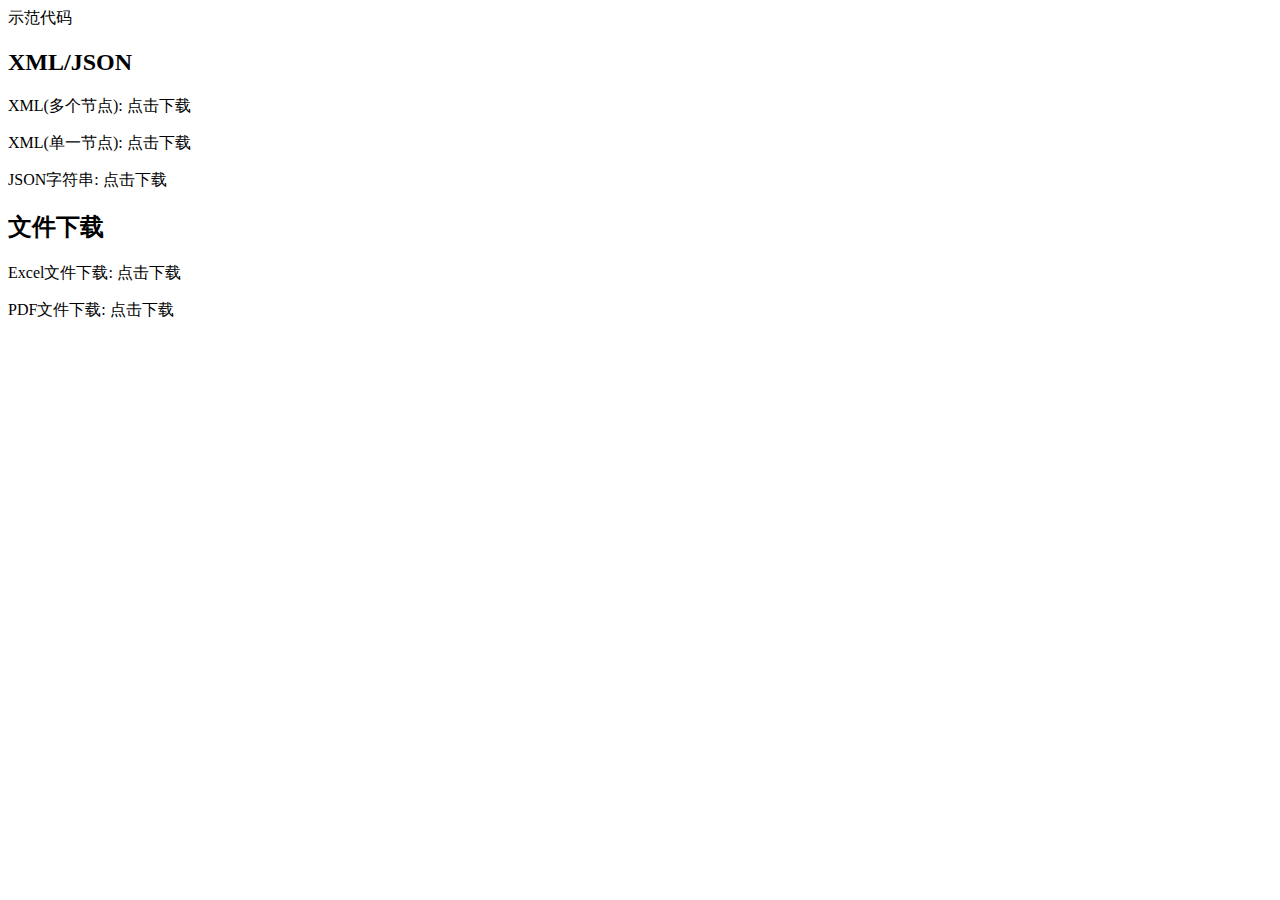
<file: src/main/webapp/WEB-INF/views/sample/index.html>
<html xmlns:th="http://www.thymeleaf.org">
<head>

<title th:fragment="title">This is my content</title>

</head>

<body>

	<div class="main" th:fragment="content">

		<div class="jumbotron">
			<div class="container">
				示范代码
			</div>
		</div>

		<div class="container">

			<div class="row">
				<div class="col-md-4">
					<h2>XML/JSON</h2>
					<p>
						XML(多个节点): <a th:href="@{/xml/users.xml}" target="_blank">点击下载</a>
					</p>
					<p>
						XML(单一节点): <a th:href="@{/xml/user/1.xml}" target="_blank">点击下载</a>
					</p>
					<p>
						JSON字符串: <a th:href="@{/json/users.json}" target="_blank">点击下载</a>
					</p>
				</div>
				
				<div class="col-md-4">
					<h2>文件下载</h2>

					<p>
						Excel文件下载: <a th:href="@{/excel/listbooks.xlsx}" target="_blank">点击下载</a>
					</p>
					<p>
						PDF文件下载: <a th:href="@{/pdf/listbooks.pdf}" target="_blank">点击下载</a>
					</p>

				</div>
			</div>

			<div class="row">
				<div class="col-md-6">



				</div>
			</div>


		</div>
	</div>
</body>
</html>
</file>
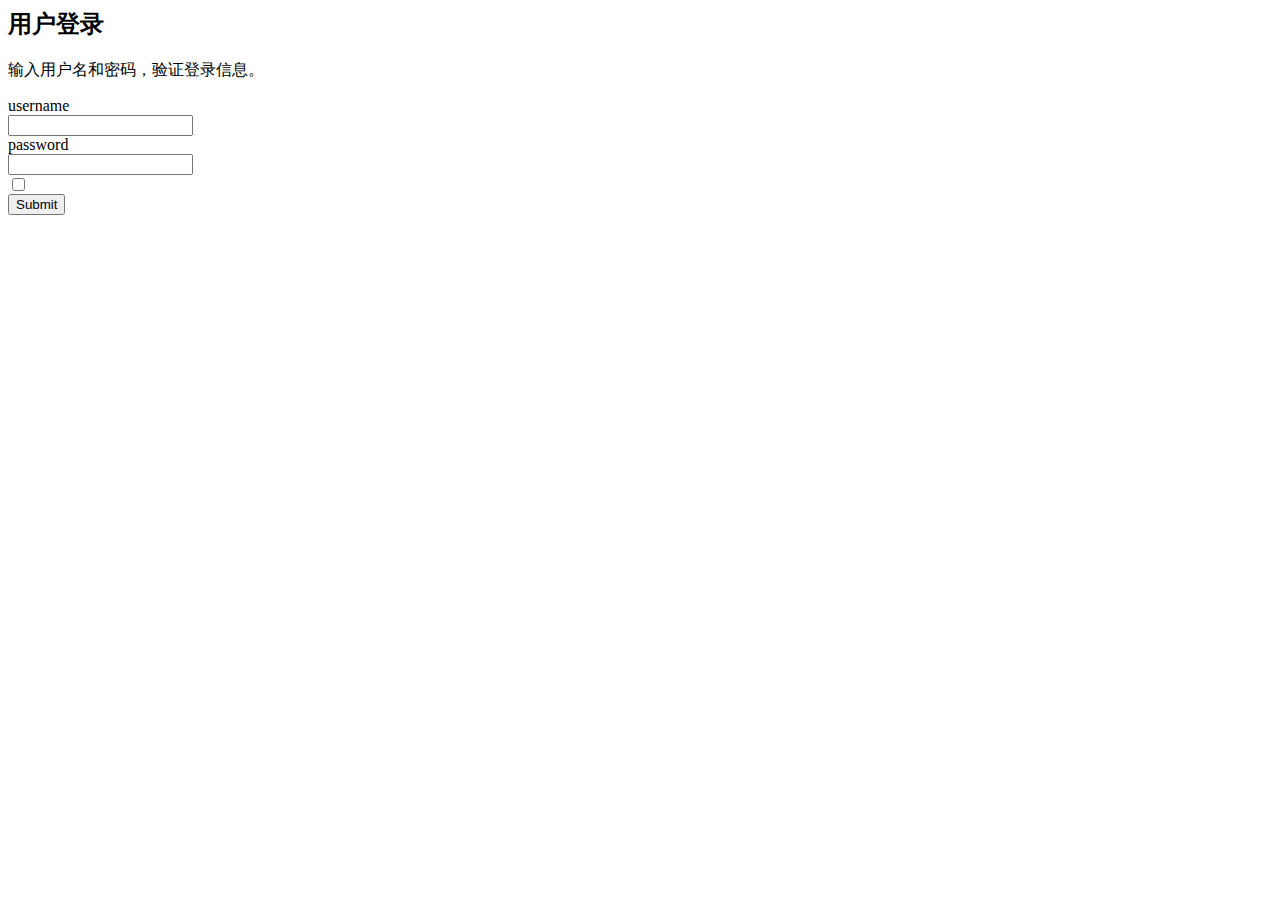
<file: src/main/webapp/WEB-INF/views/site/login.html>
<html xmlns:th="http://www.thymeleaf.org">
<head>

<title th:fragment="title">This is my content</title>

</head>

<body>

<div class="main" th:fragment="content">

	<!-- <h1 th:text="#{welcome.message(${loginForm.username})}"></h1> -->

	<h2>用户登录</h2>
	<p>输入用户名和密码，验证登录信息。	</p>
	
	<div class="row">
		<div class="col-md-6">
		
			<form action="#" th:action="@{(${actionUrl})}" th:object="${loginForm}" method="post" class="form-horizontal">
				<div class="form-group">
					<label for="username" th:text="#{loginForm.username}" class="col-sm-2 control-label">username</label>
					<div class="col-sm-10">
						<input type="text" name="username" th:field="*{username}" class="form-control" th:errorclass="error" />
						<div class="error" th:errors="${loginForm.username}"></div>
					</div> 
				</div>
			
				<div class="form-group">
					<label for="password" th:text="#{loginForm.password}" class="col-sm-2 control-label">password</label>
					<div class="col-sm-10">
						<input type="password" name="password" th:field="*{password}" class="form-control" th:errorclass="error"/>
						<div class="error" th:errors="${loginForm.password}"></div>
					</div> 
				</div>
			
				<div class="form-group">
					<div class="col-sm-offset-2 col-sm-10">
						<input type="checkbox" th:field="*{rememberMe}"/>
						<label th:for="${#ids.prev('rememberMe')}" th:text="#{loginForm.rememberMe}"></label>
					</div>
				</div>
			  
				<div class="form-group">
					<div class="col-sm-offset-2 col-sm-10">
						<button type="submit" class="btn btn-default" th:text="#{loginForm.submit}">Submit</button>
					</div>
				</div>
		
			</form>

		</div>
	</div>

</div>


</body>
</html>
</file>
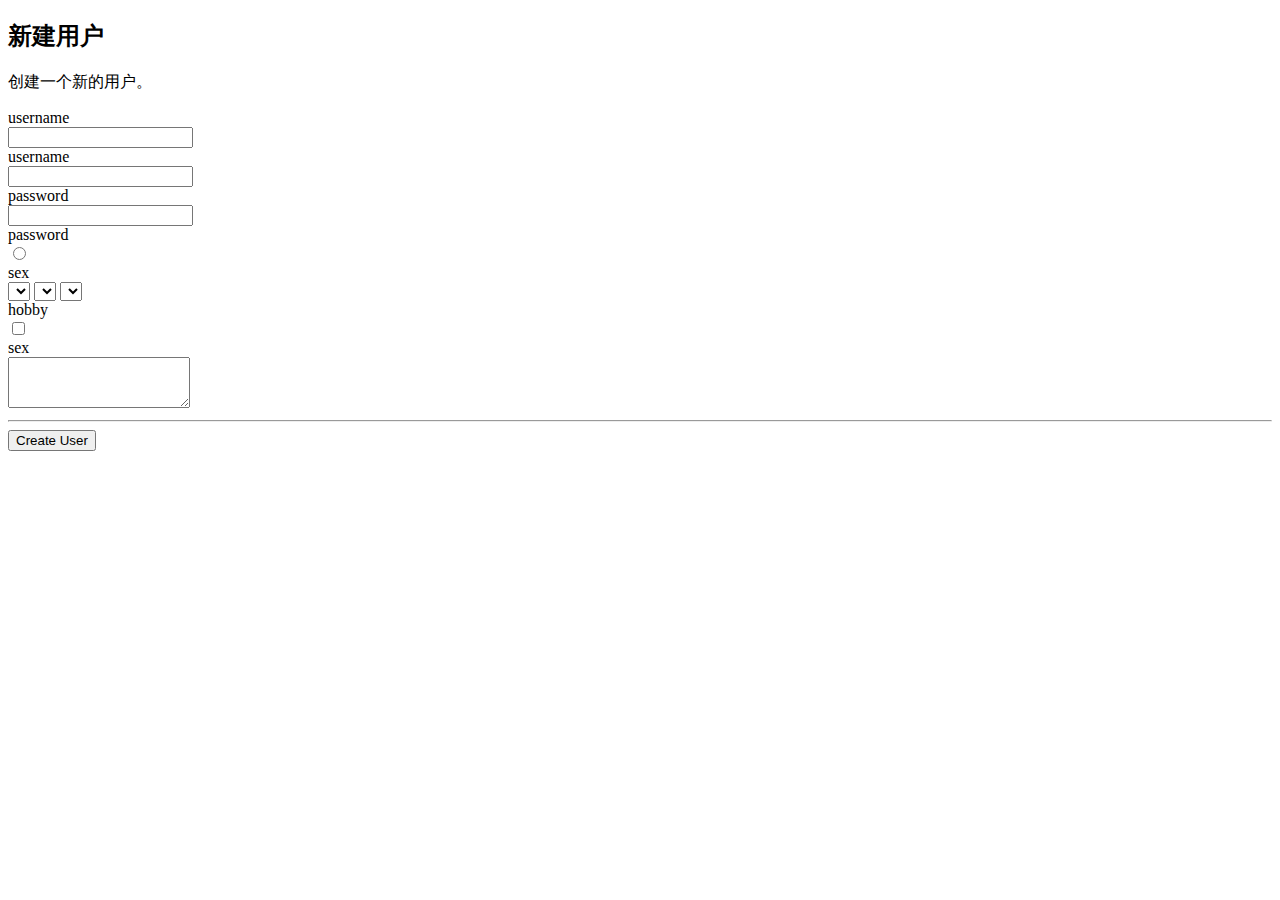
<file: src/main/webapp/WEB-INF/views/user/create.html>
<!DOCTYPE html>
<html xmlns:th="http://www.thymeleaf.org">
<head>
<title th:fragment="title">新建用户</title>
</head>

<body>
<div class="main" th:fragment="content">
	<h2>新建用户</h2>
	<p>创建一个新的用户。</p>
	
	<div class="alert alert-danger" role="alert" th:errors="${userForm.*}"> </div>
	
	<div class="row">
		<div class="col-md-6">
		
			<form action="#" th:action="@{/user/create}" th:object="${userForm}" method="post" class="form-horizontal">
					
				<div class="form-group" th:class="${#fields.hasErrors('email')} ? 'form-group has-error' : form-group">
				
					<label for="username" th:text="#{userForm.email}" class="col-sm-2 control-label">username</label>
					<div class="col-sm-10">
						<input type="text" name="email" th:field="*{email}" class="form-control" th:errorclass="error" />
						<div class="error" th:errors="${userForm.email}"></div>
					</div> 
				</div>
				
				<div class="form-group" th:class="${#fields.hasErrors('username')} ? 'form-group has-error' : form-group">
					<label for="username" th:text="#{userForm.username}" class="col-sm-2 control-label">username</label>
					<div class="col-sm-10">
						<input type="text" name="username" th:field="*{username}" class="form-control" th:errorclass="error" />
						<div class="error" th:errors="${userForm.username}"></div>
					</div> 
				</div>
			
				<div class="form-group" th:class="${#fields.hasErrors('password')} ? 'form-group has-error' : form-group">
					<label for="password" th:text="#{userForm.password}" class="col-sm-2 control-label">password</label>
					<div class="col-sm-10">
						<input type="password" name="password" th:field="*{password}" class="form-control" th:errorclass="error"/>
						<div class="error" th:errors="${userForm.password}"></div>
					</div> 
				</div>
				
				<div class="form-group" th:class="${#fields.hasErrors('sex')} ? 'form-group has-error' : form-group">
					<label for="password" th:text="#{userForm.sex}" class="col-sm-2 control-label">password</label>
					<div class="col-sm-10">
						<label class="radio-inline" th:each="sex : ${sexTypes}" th:for="${#ids.next('sex')}" >
							<input type="radio" th:field="*{sex}" th:value="${sex.key}" th:text="${sex.value}" th:errorclass="error"/>
						</label>
						<div class="error" th:errors="${userForm.sex}"></div>
					</div> 
				</div>

				<div class="form-group">
					<label for="year" th:text="#{userForm.birthday}" class="col-sm-2 control-label">sex</label>
					
					<div class="col-sm-10 form-inline">
					
						<label>
							<select class="form-control" th:field="*{year}" th:errorclass="error" >
							  <option th:each="year : ${years}" th:value="${year}" th:text="${year}"></option>
							</select>
							<span th:text="#{userForm.year}" ></span>
						</label>
					
						<label>
							<select class="form-control" th:field="*{month}" th:errorclass="error">
							  <option th:each="month : ${months}" th:value="${month}" th:text="${month}"></option>
							</select>
							<span th:text="#{userForm.month}" ></span>
						</label>
						
						<label>
							<select class="form-control" th:field="*{day}" th:errorclass="error">
							  <option th:each="day : ${days}" th:value="${day}" th:text="${day}"></option>
							</select>
							<span th:text="#{userForm.day}"></span>
						</label>
						
						<div class="error" th:errors="${userForm.year}"></div>
						<div class="error" th:errors="${userForm.month}"></div>
						<div class="error" th:errors="${userForm.day}"></div>
					</div> 
				</div>
				
				<div class="form-group" th:class="${#fields.hasErrors('hobby')} ? 'form-group has-error' : form-group">
					<label for="year" th:text="#{userForm.hobby}" class="col-sm-2 control-label">hobby</label>
					<div class="col-sm-10">
					
						<label class="checkbox-inline" th:each="hobby : ${allHobbys}" th:for="${#ids.next('hobby')}" >
							<input type="checkbox" th:field="*{hobby}" th:value="${hobby.key}" th:text="${hobby.value}" th:errorclass="error"/>
						</label>
						
						<div class="error" th:errors="${userForm.hobby}"></div>
					</div>
				</div>
				
				<div class="form-group" th:class="${#fields.hasErrors('memo')} ? 'form-group has-error' : form-group">
					<label for="year" th:text="#{userForm.memo}" class="col-sm-2 control-label">sex</label>
					<div class="col-sm-10">
						<textarea class="form-control" rows="3" th:field="*{memo}" th:value="${memo}" th:errorclass="error"></textarea>
						<div class="error" th:errors="${userForm.memo}"></div>
					</div>
				</div>

			  	<hr/>
				<div class="form-group">
					<div class="col-sm-offset-2 col-sm-10">
						<button type="submit" class="btn btn-default" th:text="#{button.create}">Create User</button>
					</div>
				</div>
		
			</form>

		</div>
	</div>
</div>


</body>
</html>
</file>
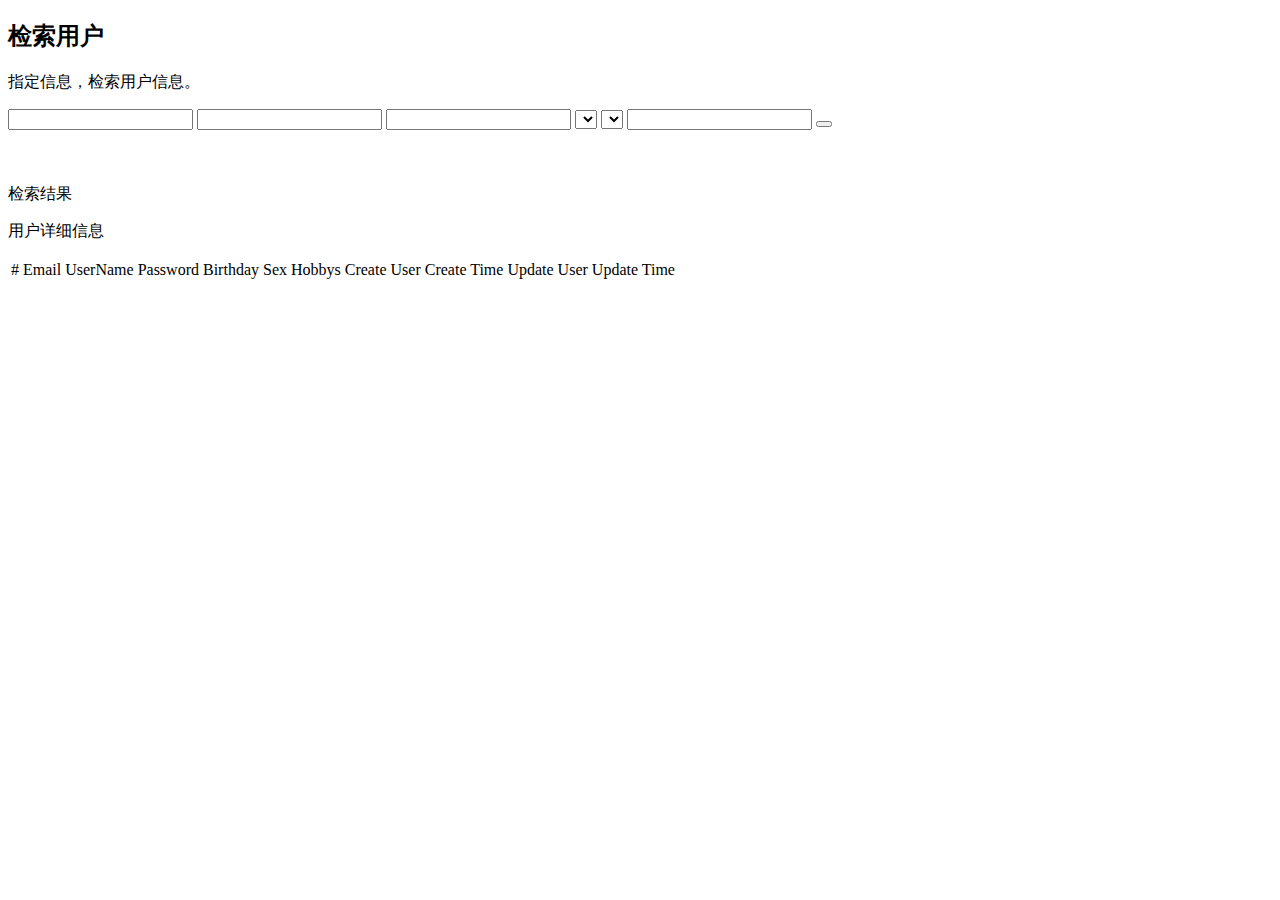
<file: src/main/webapp/WEB-INF/views/user/search.html>
<!DOCTYPE html>
<html xmlns:th="http://www.thymeleaf.org">
<head>
<title th:fragment="title">新建用户</title>
</head>

<body>
<div class="main" th:fragment="content">
	<h2>检索用户</h2>
	<p>指定信息，检索用户信息。</p>


<div class="row">
	<div class="col-md-12">

		<form action="#" th:action="@{/user/search}" th:object="${searchForm}" method="post" class="form-inline">
			<div class="form-group">			
				<input type="text" class="form-control" th:field="*{email}" th:placeholder="#{userForm.email}" />
				<input type="text" class="form-control" th:field="*{username}" th:placeholder="#{userForm.username}" />
				<input type="text" class="form-control" th:field="*{birthday}" th:placeholder="#{userForm.birthday}" />
	
				<select class="form-control" th:field="*{sex}" >
				  <option th:each="sex : ${sexTypes}" th:value="${sex.key}" th:text="${sex.value}"></option>
				</select>
				
				<select class="form-control" th:field="*{hobby}" >
				  <option th:each="hobby : ${allHobbys}" th:value="${hobby.key}" th:text="${hobby.value}"></option>
				</select>
	
				<input type="text" class="form-control" th:field="*{memo}" th:placeholder="#{userForm.memo}" />
				
				<button type="submit" class="btn btn-primary" th:text="#{button.search}"></button>
			</div>
		</form>
	</div>
</div>


	<br/>
	<br/>
	<br/>

		<div class="panel panel-primary">
		  <!-- Default panel contents -->
		  <div class="panel-heading">检索结果</div>
		  <div class="panel-body">
			<p>用户详细信息</p>
		  </div>
		  
		  <div class="table-responsive">
		  
			<table class="table table-bordered table-hover table-condensed">
				<thead>
					<tr>
						<td>#</td>
						<td>Email</td>
						<td>UserName</td>
						<td>Password</td>
						<td>Birthday</td>
						<td>Sex</td>
						<td>Hobbys</td>
						<td>Create User</td>
						<td>Create Time</td>
						<td>Update User</td>
						<td>Update Time</td>
					</tr>
				</thead>
				<tbody>
					<!-- http://www.thymeleaf.org/doc/articles/springmvcaccessdata.html -->
					<tr th:each="user : ${users}">
					    <td th:text="${user.id}"></td>
					    <td th:text="${user.email}"></td>
					    <td th:text="${user.username}"></td>
					    <td th:text="${user.password}"></td>
					    <td th:text="${user.birthday}"></td>
					    <td th:text="${user.sex}"></td>
					    <td th:text="${user.hobbys}"></td>
					    <td th:text="${user.createUser.username}"></td>
					    <td th:text="${user.createTime}"></td>
					    <td th:text="${user.updateUser.username}"></td>
					    <td th:text="${user.updateTime}"></td>
					</tr>
				</tbody>
			</table>
		</div>
	</div>


</div>


</body>
</html>
</file>
